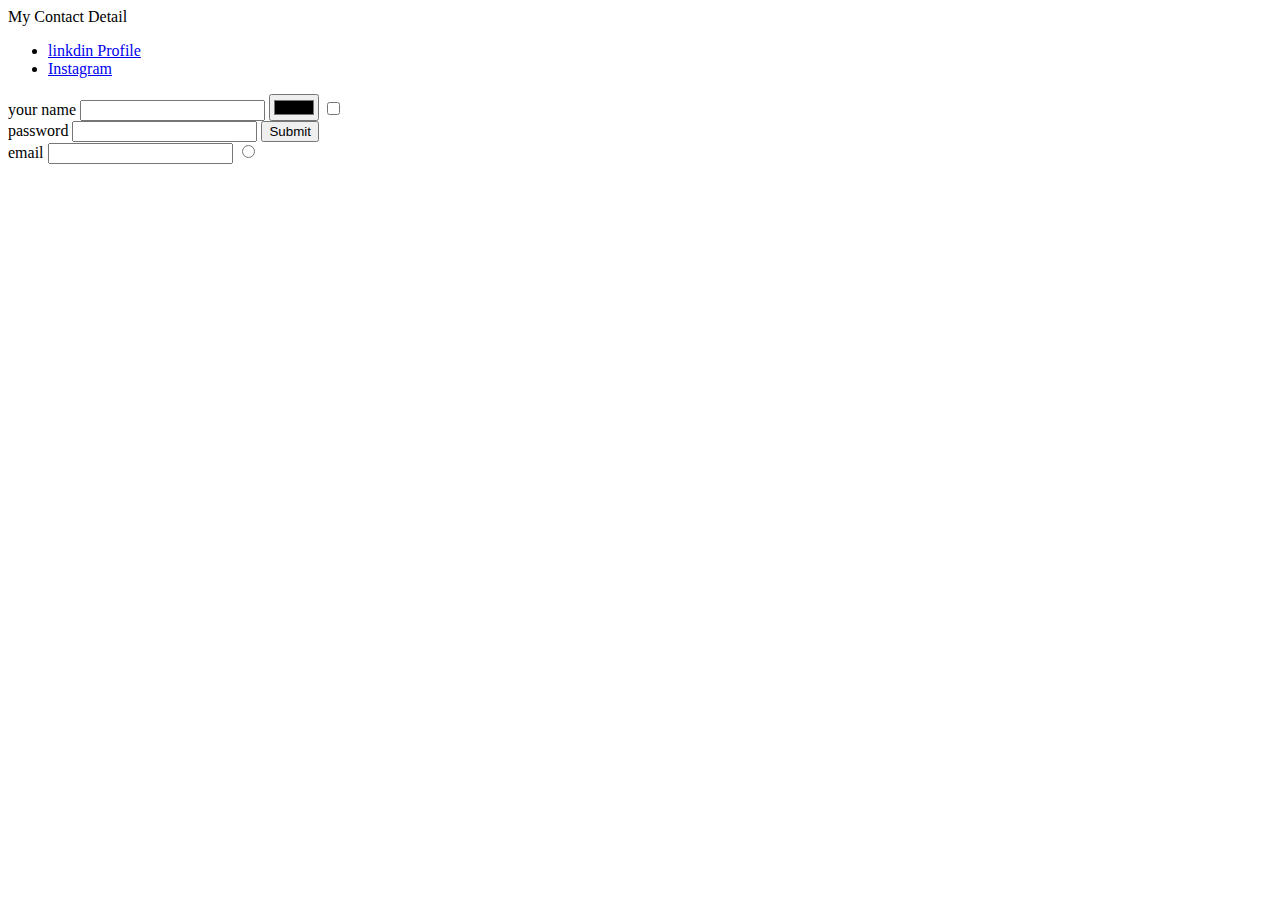
<file: contaactdetails.html>
<html lang="en">
<head>
    <meta charset="UTF-8">
    <meta http-equiv="X-UA-Compatible" content="IE=edge">
    <meta name="viewport" content="width=device-width, initial-scale=1.0">
    <title>Document</title>
</head>
<body>
    My Contact Detail
    <ul>
        <li> <a href="https://www.linkedin.com/in/sudhanva-n-s-66a49624a/">linkdin Profile</a> </li>
        <li>  <a href="https://www.instagram.com/">Instagram</a> </li>
    </ul>
    <form action="">
        <label for="">your name </label>
        <input type="text">
        <input type="color">
        <input type="checkbox"> <br>
        <label for="">password</label>
        <input type="password" name="" id="">
        <input type="submit"> <br>
        <label for=""> email </label>
        <input type="email" name="" id="">
        <input type="radio" name="" id="">

    </form>
</body>
</html>
</file>
